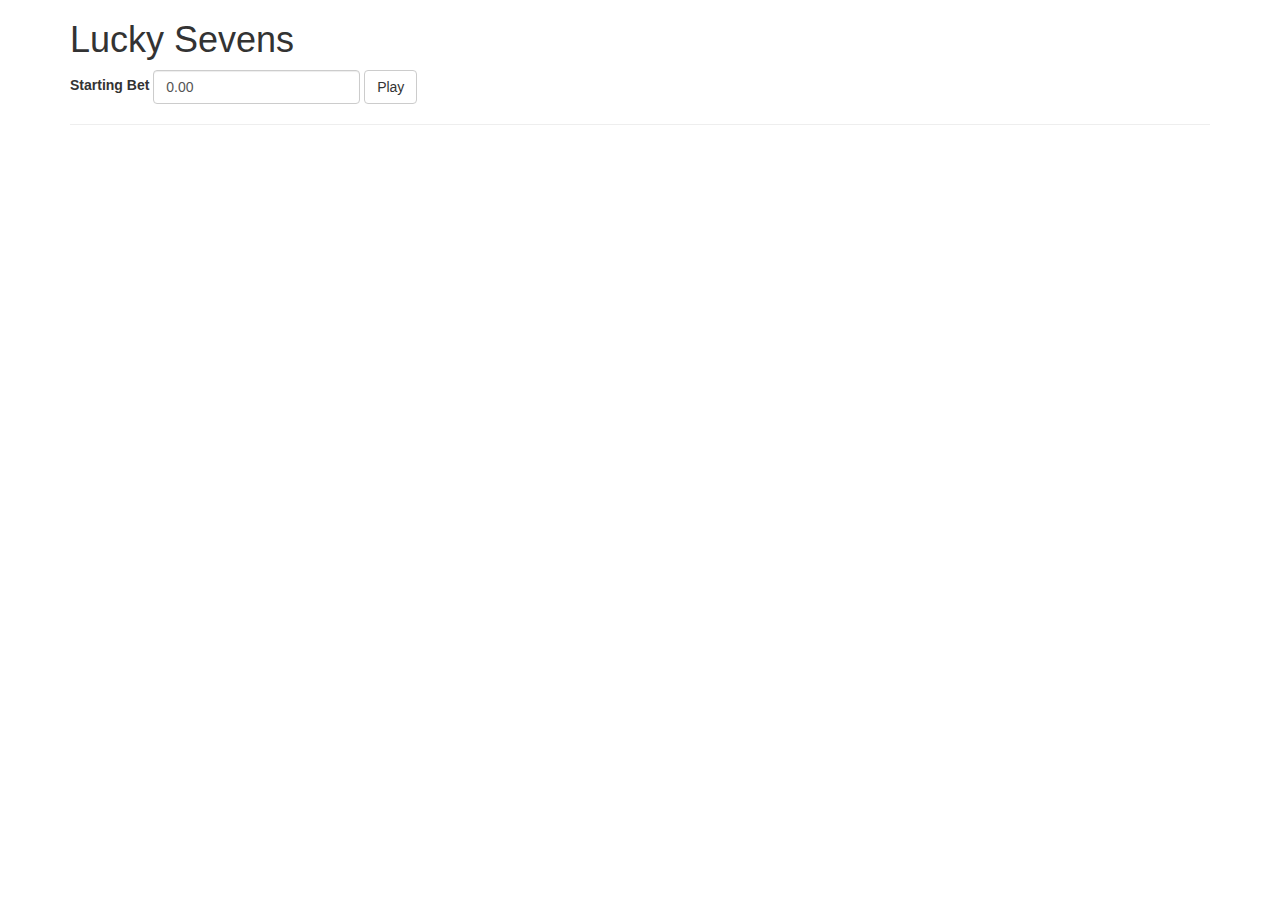
<file: Lucky Sevens/index.html>
<!DOCTYPE html>
<html>
<head>
    <script type="text/JavaScript" src="luckySevens.js"></script>
    <link href="https://maxcdn.bootstrapcdn.com/bootstrap/3.3.7/css/bootstrap.min.css"
        rel="stylesheet" type="text/css" />
</head>
<body>
    <div class="container">
        <h1>Lucky Sevens</h1>
            <form name="luckySevens" onsubmit="return validateItems();" 
            onreset="resetForm();" class="form-inline">
                <div class="form-group">
                    <label for="num1">Starting Bet</label>
                    <input type="number" class="form-control" id = "num1"  value="0.00" />
                </div>
                <button type="submit" id="submitButton" class="btn btn-default">Play</button>
            </form>
    <hr>
    </div>
    <table id="results" class="table table-striped" style="display:none;">
        <thead>
            <h2 id = "result"></h2>
        </thead>
        <tbody>
            <tr>
                <td>Starting Bet</td>
                <td><span id="startBet"></span></td>
            </tr>
            <tr>
                <td>Total Rolls Before Going Broke</td>
                <td><span id="totalRolls"></span></td>
            </tr>
            <tr>
                <td>Highest Amount Won</td>
                <td><span id="highest"></span></td>
            </tr>
            <tr>
                <td>Roll Count at Highest Amount Won</td>
                <td><span id="rollAtHighest"></span></td>
            </tr>
        </tbody>
    </table>

</body>
</html>
</file>
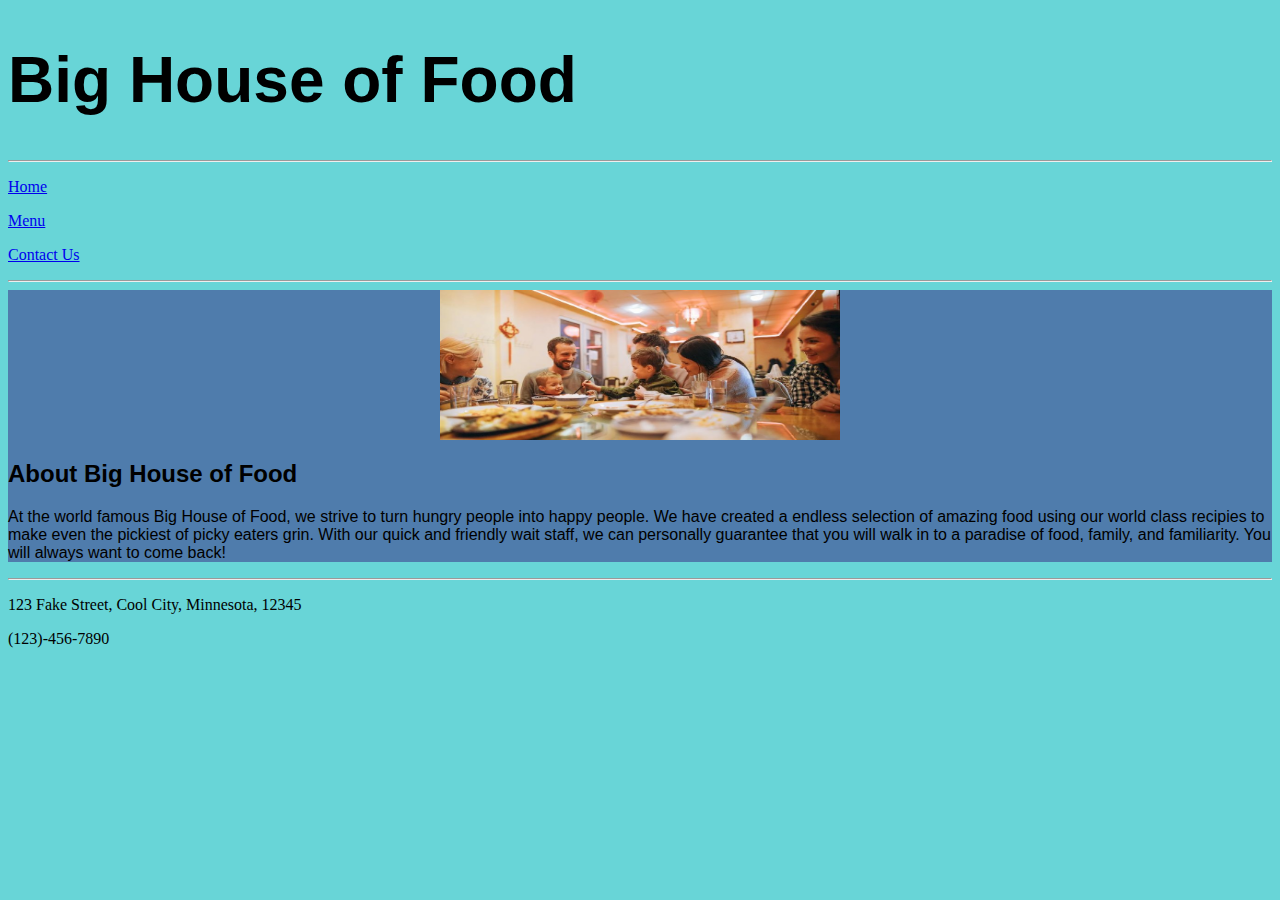
<file: Restaurant p1/index.html>
<!DOCTYPE html> 
<!--
  Name: Brett Schrimpf
    Date Created: 1/15
    Most recent revision:
-->
<html lang="en"> 
    <head> 
        <title>Big House of Food!</title>
        <link href="restaurantStyles.css" rel="stylesheet" type="text/css"/>
        <style>
            section{
                font-family:Arial, Helvetica, sans-serif;
                background-color: #4f7cac;
            }
        </style>	
    </head> 
    
    <body>
        <header>
            <h1>Big House of Food</h1>
        </header>

        <nav>
            <hr>
            <p><a href = "index.html">Home</a></p>
            <p><a href = "menu.html">Menu</a></p>
            <p><a href = "contacts.html">Contact Us</a></p>
            <hr>
        </nav>
        <section>

        <img src="family eating.png" alt="A family eating at our restaurant" width = "400" height = "150" style="display: block; margin-left:auto; margin-right: auto;"/>
        
            <h2>About Big House of Food</h2>
            <p>At the world famous Big House of Food, we strive to turn hungry people into happy people.
                We have created a endless selection of amazing food using our world class recipies to make even the pickiest of picky eaters grin.
                With our quick and friendly wait staff, we can personally guarantee that you will walk in to a paradise of food, family, and familiarity.
                You will always want to come back!
            </p>
        </section>
        <footer>
            <hr>
            <p>123 Fake Street, Cool City, Minnesota, 12345</p>
            <p>(123)-456-7890</p>
        </footer>
    </body> 
</html
</file>
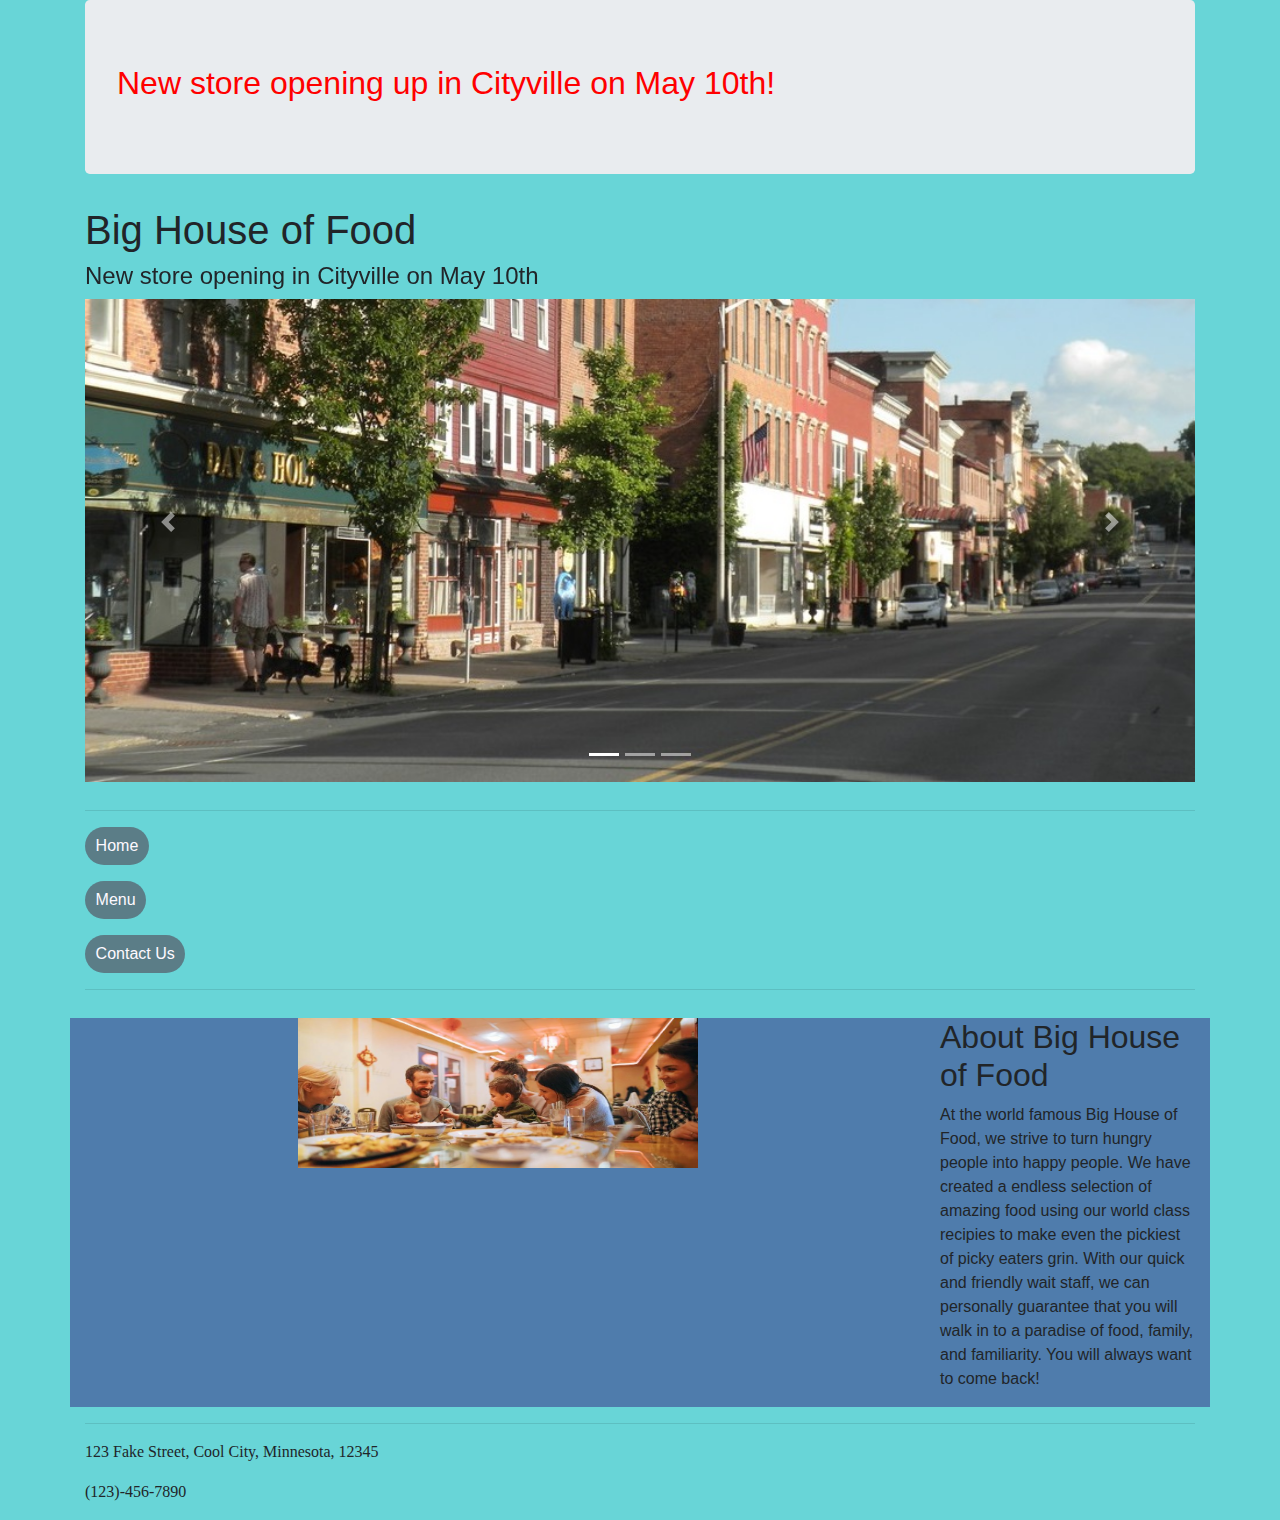
<file: Restaurant p3/index.html>
<!DOCTYPE html> 
<!--
  Name: Brett Schrimpf
    Date Created: 1/15
    Most recent revision:
-->
<html lang="en"> 
    <head> 
        <title>Big House of Food!</title>
        
        <link rel="stylesheet" href="https://stackpath.bootstrapcdn.com/bootstrap/4.1.3/css/bootstrap.min.css" integrity="sha384-MCw98/SFnGE8fJT3GXwEOngsV7Zt27NXFoaoApmYm81iuXoPkFOJwJ8ERdknLPMO" crossorigin="anonymous"> 
        <link rel="stylesheet" href="https://maxcdn.bootstrapcdn.com/bootstrap/4.4.1/css/bootstrap.min.css">
        <link rel="stylesheet" href="https://use.fontawesome.com/releases/v5.7.0/css/all.css" integrity="sha384-lZN37f5QGtY3VHgisS14W3ExzMWZxybE1SJSEsQp9S+oqd12jhcu+A56Ebc1zFSJ" crossorigin="anonymous">
        <script src="https://ajax.googleapis.com/ajax/libs/jquery/3.4.1/jquery.min.js"></script>
        <script src="https://cdnjs.cloudflare.com/ajax/libs/popper.js/1.16.0/umd/popper.min.js"></script>
        <script src="https://maxcdn.bootstrapcdn.com/bootstrap/4.4.1/js/bootstrap.min.js"></script>
        
        <link href="restaurantStyles.css" rel="stylesheet" type="text/css"/>
        <noscript>
          <style type="text/css">
                .pagecontainer {display:none;}
                
            </style>
            <div class="noscriptmsg">
              You don't have javascript enabled. For best results, please enable javaScript!
            </div>
        </noscript>
        <style>
            section{
                font-family:Arial, Helvetica, sans-serif;
                background-color: #4f7cac;
            }
            nav {
                padding-top: 12px;
                padding-bottom: 12px;
            }    
            
            nav .btn {
                background-color: #5b7d87;
                color: #fef9ff; 
            }
            
            nav .btn:hover {
                font-weight: bold;
            } 
            #news {
                color: red;
            }   
            .carousel-inner img {
              width: 100%;
              margin: auto;
            }
        </style>	
    </head> 
    
    <body>
      
        <div class="container">
            <div class= "jumbotron"  id = "news">
              
              <h2>New store opening up in Cityville on May 10th!</h2>
              
              </div>
            
        <header>
            <h1>Big House of Food</h1>
            
        </header>
        <div id="demo" class="carousel slide" data-ride="carousel">

            <!-- Indicators -->
            <ul class="carousel-indicators">
              <li data-target="#demo" data-slide-to="0" class="active"></li>
              <li data-target="#demo" data-slide-to="1"></li>
              <li data-target="#demo" data-slide-to="2"></li>
            </ul>
          
            <!-- The slideshow -->
            <div class="carousel-inner">
              <div class="carousel-item active">
                <h4>New store opening in Cityville on May 10th</h4>
                <img src = "town.jpg" alt = "New city opening up in Cityville">
              </div>
              <div class="carousel-item">
                <h4>New seasonal menu, special options for this month</h4>
                <img src = "Menu.jpg" alt = "New seasonal menu">
              </div>
              <div class="carousel-item">
                <h4>The Drink of the Month is the SG Special Brew!</h4>
                <img src = "drink.jpg" alt = "Drink of the Month">
              </div>
            </div>
          
            <!-- Left and right controls -->
            <a class="carousel-control-prev" href="#demo" data-slide="prev">
              <span class="carousel-control-prev-icon"></span>
            </a>
            <a class="carousel-control-next" href="#demo" data-slide="next">
              <span class="carousel-control-next-icon"></span>
            </a>
          
          </div>
        <nav>
            <hr>
            <p><a class="btn badge-pill"  href = "index.html">Home<i class="fas fa-home"></i></a></p>
            <p><a class="btn badge-pill" href = "menu.html">Menu</a></p>
            <p><a class="btn badge-pill" href = "contacts.html">Contact Us</a></p>
            <hr>
        </nav>
        <section class = "row">

        <img src="family eating.png" alt="A family eating at our restaurant" width = "400" height = "150" style="display: block; margin-left:auto; margin-right: auto;"/>
          <div class="col-lg-3 col-md">
              <h2>About Big House of Food</h2>
              <p>At the world famous Big House of Food, we strive to turn hungry people into happy people.
                  We have created a endless selection of amazing food using our world class recipies to make even the pickiest of picky eaters grin.
                  With our quick and friendly wait staff, we can personally guarantee that you will walk in to a paradise of food, family, and familiarity.
                  You will always want to come back!
              </p>
          </div>
        </section>
        <footer>
            <hr>
            <p>123 Fake Street, Cool City, Minnesota, 12345</p>
            <p>(123)-456-7890</p>
        </footer>
    </div>
    
    </body> 
</html
</file>
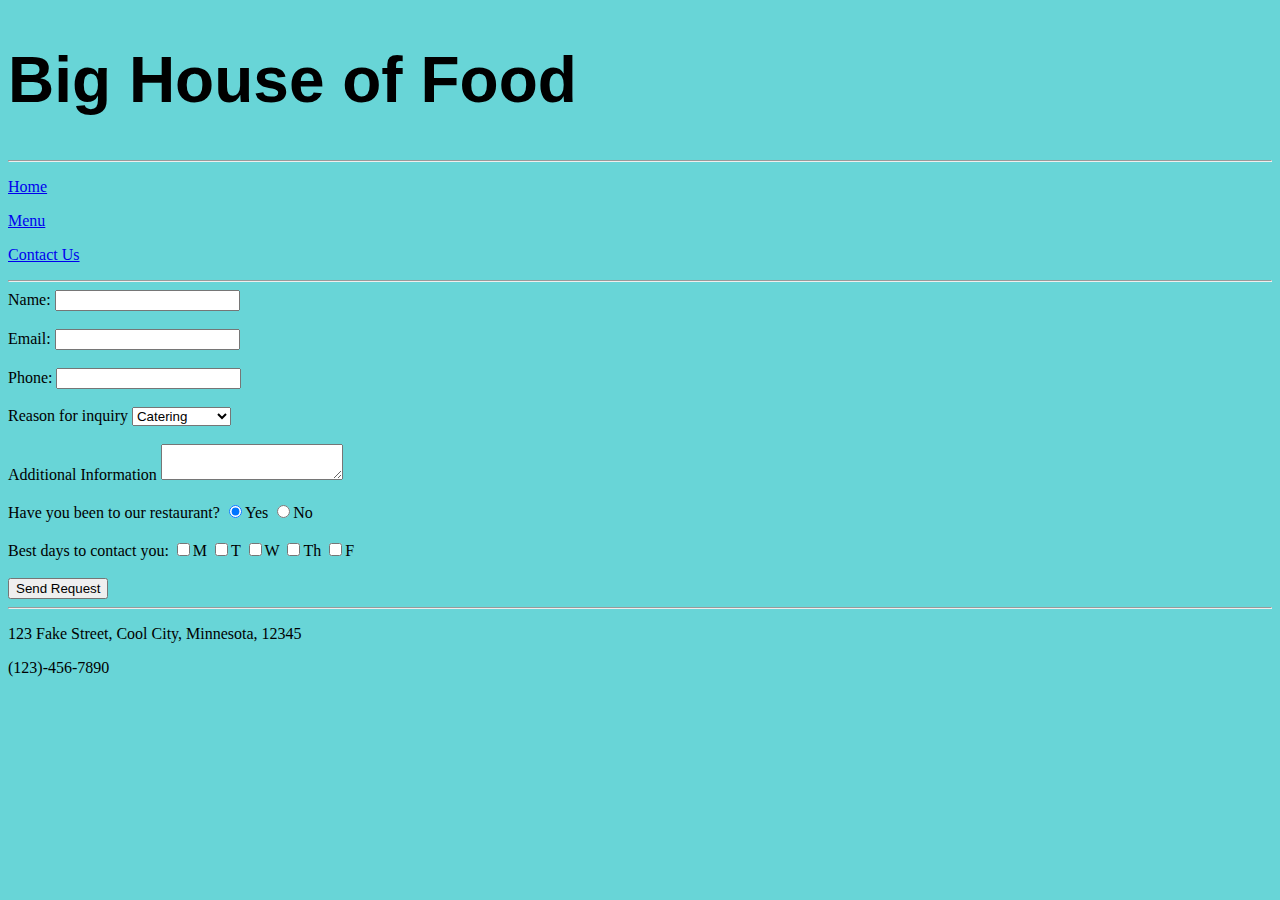
<file: Restaurant p1/contacts.html>
<!DOCTYPE html> 
<!--
  Name: Brett Schrimpf
    Date Created: 1/15
    Most recent revision:
-->
<html lang="en"> 
    <head> 
        <title>Big House of Food!</title>	
        <link href="restaurantStyles.css" rel="stylesheet" type="text/css"/>
        <style>
            form {
                font-family: Cambria, Cochin, Georgia, Times, 'Times New Roman', serif;
            }
        </style>
    </head> 
    
    <body>
        <header>
            <h1>Big House of Food</h1>
        </header>

        <nav>
        <hr>
            <p><a href = "index.html">Home</a></p>
            <p><a href = "menu.html">Menu</a></p>
            <p><a href = "contacts.html">Contact Us</a></p>
            <hr>
        </nav>

        <form action = "submit.html" method = "POST">

            <label for="name">Name:</label>
            <input type="text" id="name" name="name"> <br /><br />
            <label for="email">Email:</label>
            <input type="text" id="email" name="email"> <br /><br />
            <label for="phone">Phone:</label>
            <input type="text" id="phone" name="phone"> <br /><br />

            <label for="contact">Reason for inquiry</label>
            <select id="contact" name="contact">
                <option value="default" selected>Catering</option>
                <option value="private pary">Private Party</option>
                <option value="feedback">Feedback</option>
                <option value="other">Other</option>
            </select>
            <br />
            <br />

            <label for="info">Additional Information</label>
            <textarea id="info" name="info"></textarea><br/><br/>

            Have you been to our restaurant?

            <input type="radio" name="answer" value="YES" checked />Yes
            <input type="radio" name="answer" value="NO" />No<br /> <br/>

            Best days to contact you: 

            <input type="checkbox" name="myChoices" value="monday"/>M
            <input type="checkbox" name="myChoices" value="tuesday"/>T
            <input type="checkbox" name="myChoices" value="wednesday" />W
            <input type="checkbox" name="myChoices" value="thursday"/>Th
            <input type="checkbox" name="myChoices" value="friday"/>F
            <br/><br/>

            <input type="submit" name="submit" value="Send Request">

            </form>

            <footer>
                <hr>
                <p>123 Fake Street, Cool City, Minnesota, 12345</p>
                <p>(123)-456-7890</p>
            </footer>
    </body> 
</html
</file>
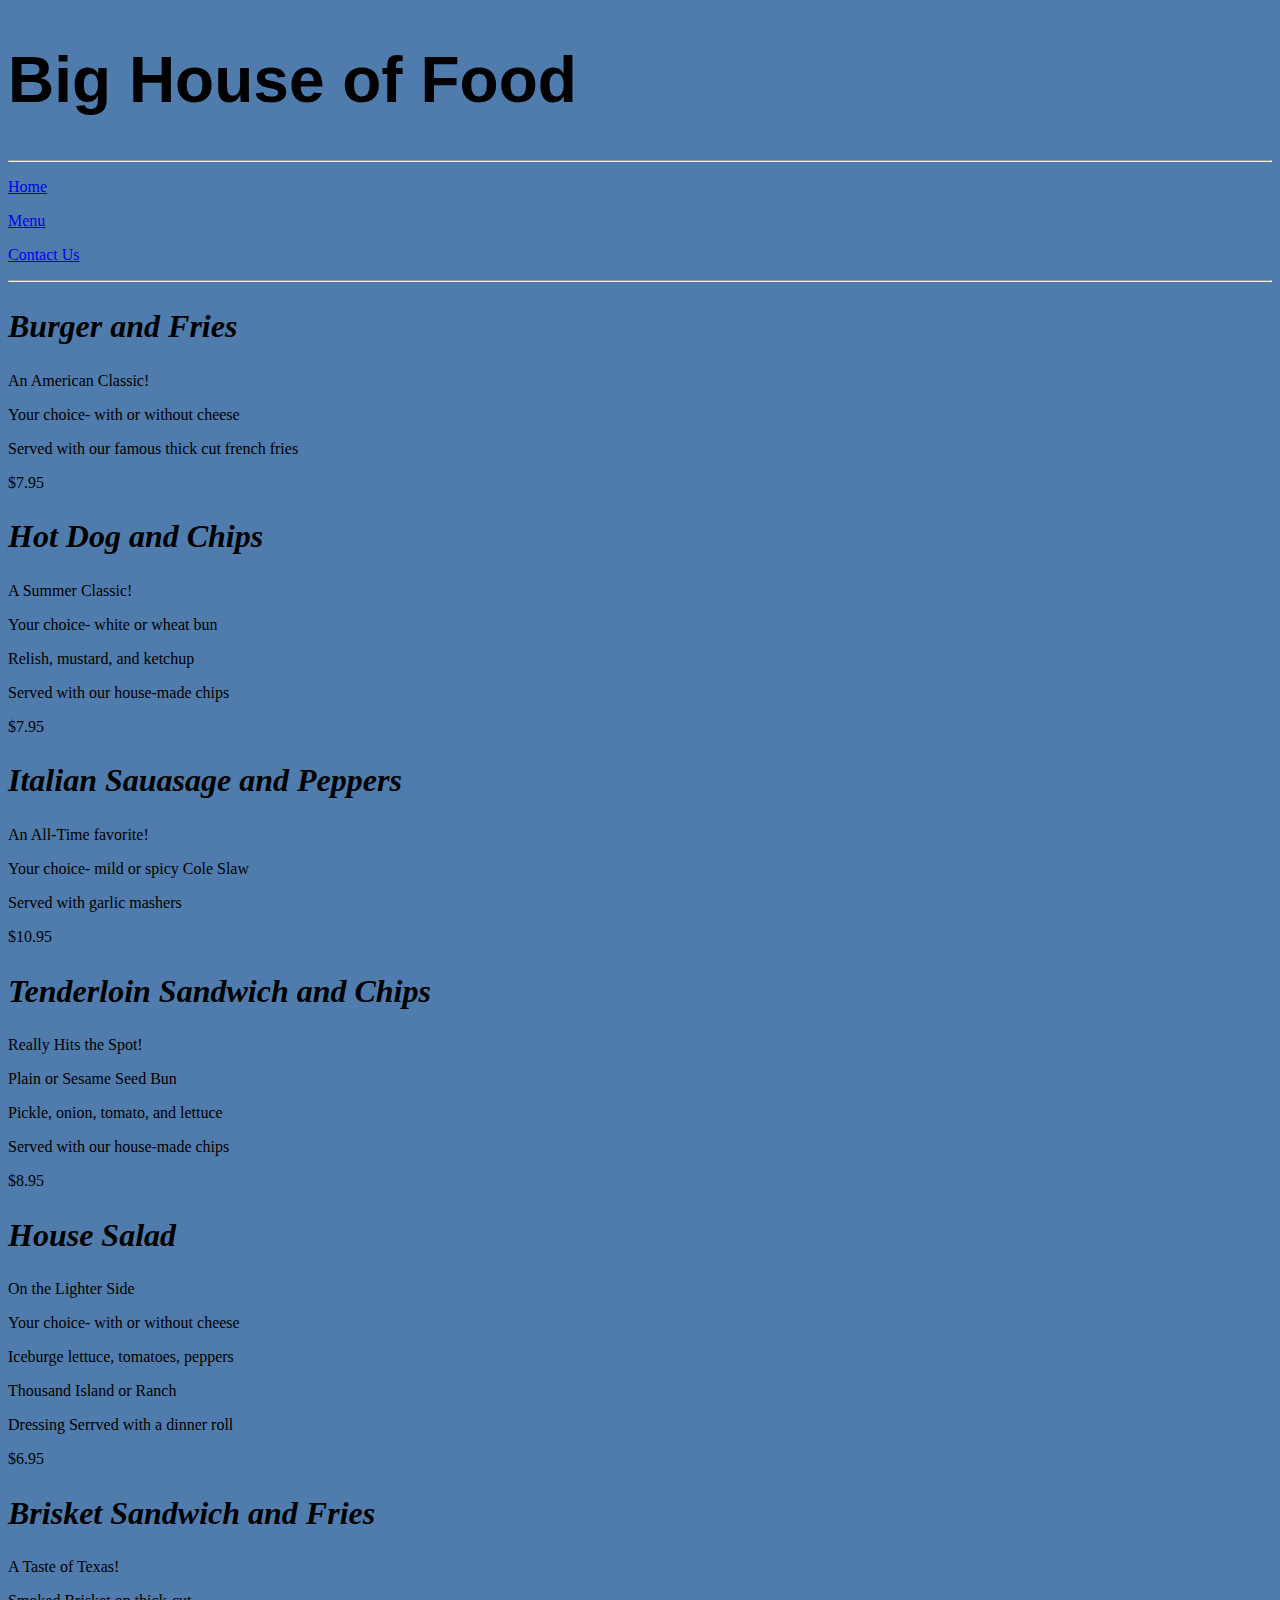
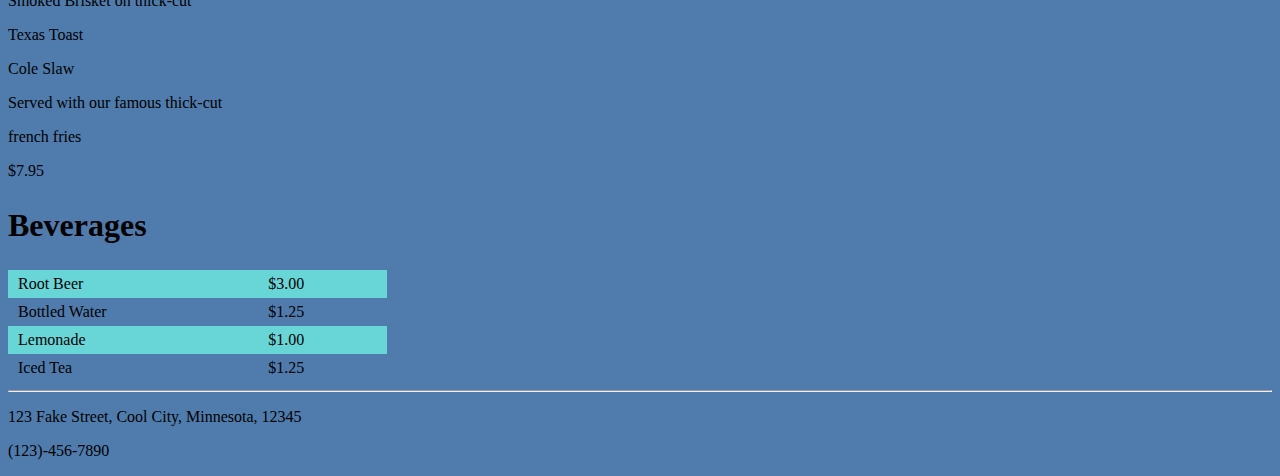
<file: Restaurant p1/Menu.html>
<!DOCTYPE html> 
<!--
     Name: Brett Schrimpf
    Date Created: 1/15
    Most recent revision:
-->
<html lang="en"> 
    <head> 
        <title>Big House of Food!</title>
        <link href="restaurantStyles.css" rel="stylesheet" type="text/css"/>
        <style>
            body {
                background-color: #4f7cac;
            }
            h2 {
                font-size: 200%;
            }
            table {
                max-width: 50%;
                min-width: 30%;
                margin: left;
            }
            table, th, td {
                border-collapse: collapse;
                padding: 5px 10px;
            }
            tr:nth-child(odd){
                background-color: #68d5d7;
            }
        </style>	
    </head> 
    
    <body>
        <header>
            <h1>Big House of Food</h1>
        </header>

        <nav>
            <hr>
            <p><a href = "index.html">Home</a></p>
            <p><a href = "menu.html">Menu</a></p>
            <p><a href = "contacts.html">Contact Us</a></p>
            <hr>
        </nav>

        <section>
            <article id ="burger">
                <h2><em>Burger and Fries</em></h2>
                <p>An American Classic!</p>
                <p>Your choice- with or without cheese</p>
                <p>Served with our famous thick cut french fries</p>
                <p>$7.95</p>
            </article>

            <article id ="hot dog">
                <h2><em>Hot Dog and Chips</em></h2>
                <p>A Summer Classic!</p>
                <p>Your choice- white or wheat bun</p>
                <p>Relish, mustard, and ketchup</p>
                <p>Served with our house-made chips</p>
                <p>$7.95</p>
            </article>

            <article id ="italian sausage">
                <h2><em>Italian Sauasage and Peppers</em></h2>
                <p>An All-Time favorite!</p>
                <p>Your choice- mild or spicy Cole Slaw</p>
                <p>Served with garlic mashers</p>
                <p>$10.95</p>
            </article>

            <article id ="tenderloin sandwich">
                <h2><em>Tenderloin Sandwich and Chips</em></h2>
                <p>Really Hits the Spot!</p>
                <p>Plain or Sesame Seed Bun</p>
                <p>Pickle, onion, tomato, and lettuce</p>
                <p>Served with our house-made chips</p>
                <p>$8.95</p>
            </article>

            <article id ="salad">
                <h2><em>House Salad</em></h2>
                <p>On the Lighter Side</p>
                <p>Your choice- with or without cheese</p>
                <p>Iceburge lettuce, tomatoes, peppers</p>
                <p>Thousand Island or Ranch</p>
                <p>Dressing Serrved with a dinner roll</p>
                <p>$6.95</p>
            </article>

            <article id ="brisket">
                <h2><em>Brisket Sandwich and Fries</em></h2>
                <p>A Taste of Texas!</p>
                <p>Smoked Brisket on thick-cut</p>
                <p>Texas Toast</p>
                <p>Cole Slaw</p>
                <p>Served with our famous thick-cut</p>
                <p>french fries</p>
                <p>$7.95</p>
            </article>
        </section>

        <table>
            <h2>
                Beverages
            </h2>
            <tr>
                <td>Root Beer</td>
                <td>$3.00</td>
            </tr>
            <tr>
                <td>Bottled Water</td>
                <td>$1.25</td>
            </tr>
            <tr>
                <td>Lemonade</td>
                <td>$1.00</td>
            </tr>
            <tr>
                <td>Iced Tea</td>
                <td>$1.25</td>
            </tr>
        </table>


        <footer>
            <hr>
            <p>123 Fake Street, Cool City, Minnesota, 12345</p>
            <p>(123)-456-7890</p>
        </footer>
    </body> 
</html
</file>
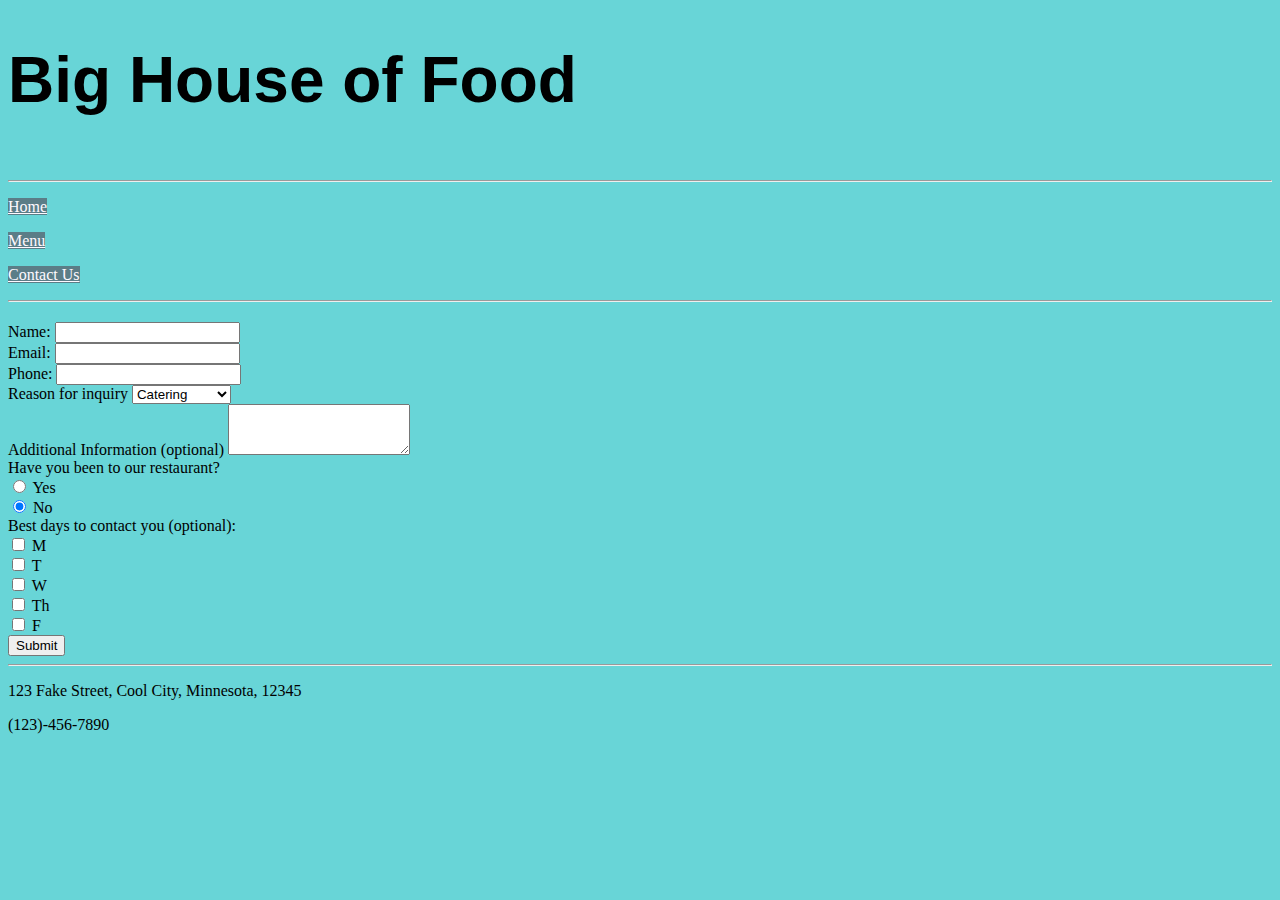
<file: Restaurant p3/contacts.html>
<!DOCTYPE html> 
<!--
  Name: Brett Schrimpf
    Date Created: 1/15
    Most recent revision:
-->
<html lang="en"> 
    <head> 
        <title>Big House of Food!</title>
        <script type="text/JavaScript" src="restaurant.js"></script>
        <link rel="stylesheet" href="https://use.fontawesome.com/releases/v5.7.0/css/all.css" integrity="sha384-lZN37f5QGtY3VHgisS14W3ExzMWZxybE1SJSEsQp9S+oqd12jhcu+A56Ebc1zFSJ" crossorigin="anonymous">
        <link rel="stylesheet" href="https://stackpath.bootstrapcdn.com/bootstrap/4.1.3/css/bootstrap.min.css" integrity="sha384-MCw98/SFnGE8fJT3GXwEOngsV7Zt27NXFoaoApmYm81iuXoPkFOJwJ8ERdknLPMO" crossorigin="anonymous"> 	
        <link href="restaurantStyles.css" rel="stylesheet" type="text/css"/>
        
        <style>
            form {
                font-family: Cambria, Cochin, Georgia, Times, 'Times New Roman', serif;
            }
            nav {
                padding-top: 12px;
                padding-bottom: 12px;
            }    
            
            nav .btn {
                background-color: #5b7d87;
                color: #fef9ff; 
            }
            
            nav .btn:hover {
                font-weight: bold;
            } 
        </style>
    </head> 
    
    <body>
        <div class="container">
        <header>
            <h1>Big House of Food</h1>
            
        </header>

        <nav>
        <hr>
        <p><a class="btn badge-pill"  href = "index.html">Home<i class="fas fa-home"></i></a></p>
            <p><a class="btn badge-pill" href = "menu.html">Menu</a class="btn badge-pill"></p>
            <p><a class="btn badge-pill" href = "contacts.html">Contact Us</a class="btn badge-pill"></p>
            <hr>
        </nav>

        <form name= "contacts" onsubmit="return validateItems();">
            <div class = "form-group">
                <label for="name">Name:</label>
                <input type="text" class="form-control" id="name" name="name"> 
            </div>
            <div class = "form-group">
                <label for="email">Email:</label>
                <input type="text" class="form-control"  id="email" name="email"> 
            </div>
            <div class = "form-group">
                <label for="phone">Phone:</label>
                <input type="text" class="form-control"  id="phone" name="phone">
            </div>
            
            <div class="form-group">
                <label for="exampleFormControlSelect1">Reason for inquiry</label>
                <select class="form-control" id="exampleFormControlSelect1">
                  <option>Catering</option>
                  <option>Private Party</option>
                  <option>Feedback</option>
                  <option>Other</option>
                </select>
              </div>
            
            <div class="form-group">
                <label for="exampleFormControlTextarea1">Additional Information (optional)</label>
                <textarea class="form-control" id="exampleFormControlTextarea1" rows="3"></textarea>
              </div>

            Have you been to our restaurant?

            <div class="form-check">
                <input class="form-check-input" type="radio" name="exampleRadios" id="exampleRadios1" value="option1" checked>
                <label class="form-check-label" for="exampleRadios1">
                  Yes
                </label>
              </div>
              <div class="form-check">
                <input class="form-check-input" type="radio" name="exampleRadios" id="exampleRadios2" value="option2" checked>
                <label class="form-check-label" for="exampleRadios2">
                  No
                </label>
              </div>
            
            Best days to contact you (optional): 

            <div class="form-check">
                <input class="form-check-input" type="checkbox" value="" id="defaultCheck1">
                <label class="form-check-label" for="defaultCheck1">
                  M
                </label>
              </div>
              <div class="form-check">
                <input class="form-check-input" type="checkbox" value="" id="defaultCheck2">
                <label class="form-check-label" for="defaultCheck2">
                  T
                </label>
              </div>
              <div class="form-check">
                <input class="form-check-input" type="checkbox" value="" id="defaultCheck3">
                <label class="form-check-label" for="defaultCheck3">
                  W
                </label>
              </div>
              <div class="form-check">
                <input class="form-check-input" type="checkbox" value="" id="defaultCheck4">
                <label class="form-check-label" for="defaultCheck4">
                  Th
                </label>
              </div>
              <div class="form-check">
                <input class="form-check-input" type="checkbox" value="" id="defaultCheck5">
                <label class="form-check-label" for="defaultCheck5">
                  F
                </label>
              </div>

            <button type="submit" value ="Submit" id="submitButton" class="btn btn-default">Submit</button>
            </form>
            <footer>
                <hr>
                <p>123 Fake Street, Cool City, Minnesota, 12345</p>
                <p>(123)-456-7890</p>
            </footer>
            </div>
    </body> 
</html
</file>
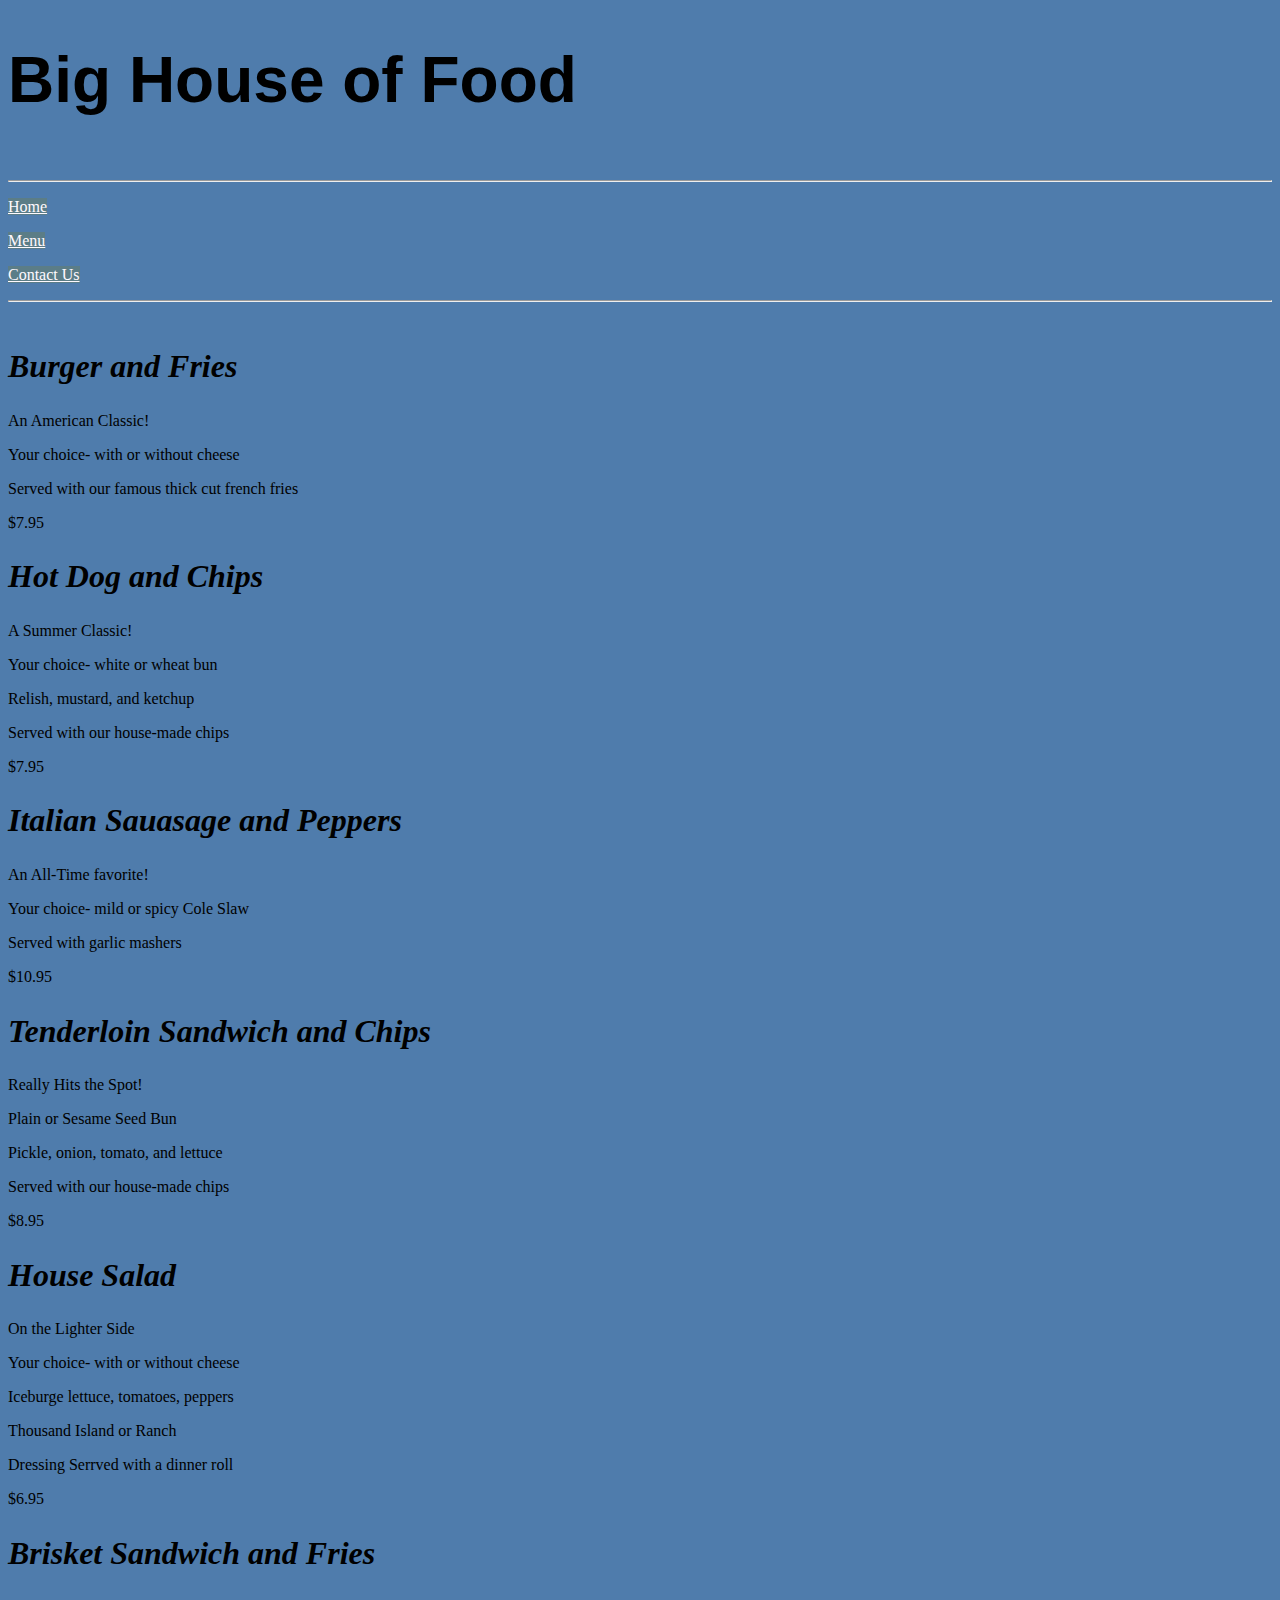
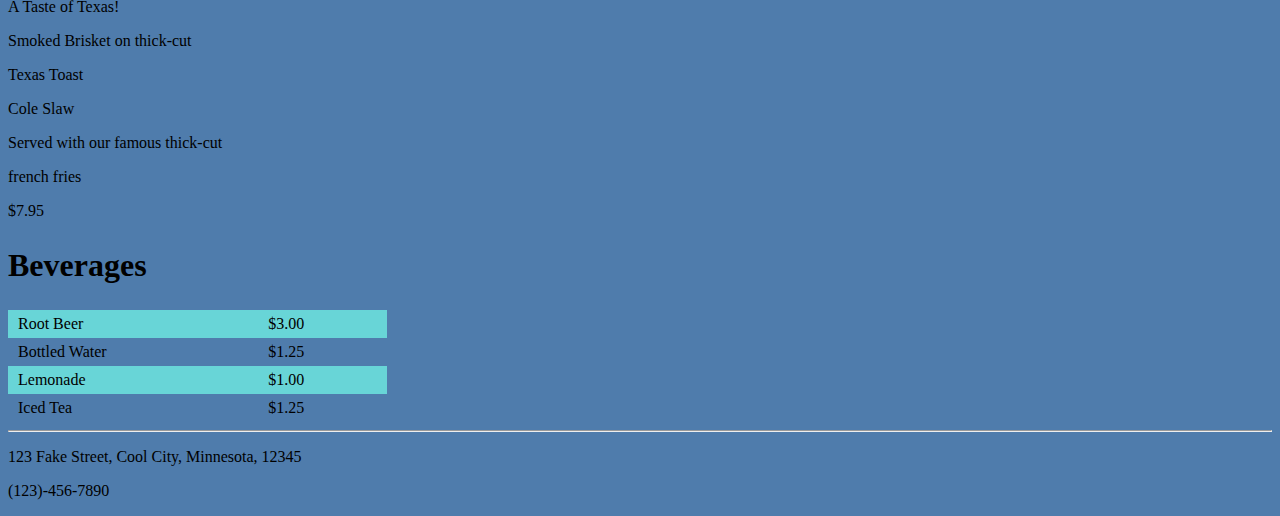
<file: Restaurant p3/Menu.html>
<!DOCTYPE html> 
<!--
     Name: Brett Schrimpf
    Date Created: 1/15
    Most recent revision:
-->
<html lang="en"> 
    <head> 
        <title>Big House of Food!</title>
        <link rel="stylesheet" href="https://use.fontawesome.com/releases/v5.7.0/css/all.css" integrity="sha384-lZN37f5QGtY3VHgisS14W3ExzMWZxybE1SJSEsQp9S+oqd12jhcu+A56Ebc1zFSJ" crossorigin="anonymous">
        <link rel="stylesheet" href="https://stackpath.bootstrapcdn.com/bootstrap/4.1.3/css/bootstrap.min.css" integrity="sha384-MCw98/SFnGE8fJT3GXwEOngsV7Zt27NXFoaoApmYm81iuXoPkFOJwJ8ERdknLPMO" crossorigin="anonymous"> 
        <link href="restaurantStyles.css" rel="stylesheet" type="text/css"/>
        <style>
            body {
                background-color: #4f7cac;
            }
            h2 {
                font-size: 200%;
            }
            table {
                max-width: 50%;
                min-width: 30%;
                margin: left;
            }
            table, th, td {
                border-collapse: collapse;
                padding: 5px 10px;
            }
            tr:nth-child(odd){
                background-color: #68d5d7;
            }
            nav {
                padding-top: 12px;
                padding-bottom: 12px;
            }    
            
            nav .btn {
                background-color: #5b7d87;
                color: #fef9ff; 
            }
            
            nav .btn:hover {
                font-weight: bold;
            }   
        </style>	
    </head> 
    
    <body>
        <div class="container">
        <header>
            <h1>Big House of Food</h1>
        </header>

        <nav>
            <hr>
            <p><a class="btn badge-pill"  href = "index.html">Home<i class="fas fa-home"></i></a></p>
            <p><a class="btn badge-pill" href = "menu.html">Menu</a class="btn badge-pill"></p>
            <p><a class="btn badge-pill" href = "contacts.html">Contact Us</a class="btn badge-pill"></p>
            <hr>
        </nav>

        <section class = "row">
            <article class="col-lg-4 col-md" id ="burger">
                <h2><em>Burger and Fries</em></h2>
                <p>An American Classic!</p>
                <p>Your choice- with or without cheese</p>
                <p>Served with our famous thick cut french fries</p>
                <p>$7.95</p>
            </article>

            <article class="col-lg-4 col-md" id ="hot dog">
                <h2><em>Hot Dog and Chips</em></h2>
                <p>A Summer Classic!</p>
                <p>Your choice- white or wheat bun</p>
                <p>Relish, mustard, and ketchup</p>
                <p>Served with our house-made chips</p>
                <p>$7.95</p>
            </article>

            <article  class="col-lg-4 col-md" id ="italian sausage">
                <h2><em>Italian Sauasage and Peppers</em></h2>
                <p>An All-Time favorite!</p>
                <p>Your choice- mild or spicy Cole Slaw</p>
                <p>Served with garlic mashers</p>
                <p>$10.95</p>
            </article>
        </section>
        <section class = "row">
            <article  class="col-lg-4 col-md" id ="tenderloin sandwich">
                <h2><em>Tenderloin Sandwich and Chips</em></h2>
                <p>Really Hits the Spot!</p>
                <p>Plain or Sesame Seed Bun</p>
                <p>Pickle, onion, tomato, and lettuce</p>
                <p>Served with our house-made chips</p>
                <p>$8.95</p>
            </article>

            <article  class="col-lg-4 col-md" id ="salad">
                <h2><em>House Salad</em></h2>
                <p>On the Lighter Side</p>
                <p>Your choice- with or without cheese</p>
                <p>Iceburge lettuce, tomatoes, peppers</p>
                <p>Thousand Island or Ranch</p>
                <p>Dressing Serrved with a dinner roll</p>
                <p>$6.95</p>
            </article>

            <article  class="col-lg-4 col-md" id ="brisket">
                <h2><em>Brisket Sandwich and Fries</em></h2>
                <p>A Taste of Texas!</p>
                <p>Smoked Brisket on thick-cut</p>
                <p>Texas Toast</p>
                <p>Cole Slaw</p>
                <p>Served with our famous thick-cut</p>
                <p>french fries</p>
                <p>$7.95</p>
            </article>
        </section>

        <table>
            <h2>
                Beverages
            </h2>
            <tr>
                <td>Root Beer</td>
                <td>$3.00</td>
            </tr>
            <tr>
                <td>Bottled Water</td>
                <td>$1.25</td>
            </tr>
            <tr>
                <td>Lemonade</td>
                <td>$1.00</td>
            </tr>
            <tr>
                <td>Iced Tea</td>
                <td>$1.25</td>
            </tr>
        </table>


        <footer>
            <hr>
            <p>123 Fake Street, Cool City, Minnesota, 12345</p>
            <p>(123)-456-7890</p>
        </footer>
        </div>
    </body> 
</html
</file>
<file: Restaurant p1/restaurantStyles.css>
/*
Creator: Brett Schrimppf
Date :1/18
Last revision:
 */
 body {
     background-color:  #68d5d7;
 }
header {
    font-family: Impact, Haettenschweiler, 'Arial Narrow Bold', sans-serif;
    font-size: 200%;    
}
footer{
    font-family: Georgia, 'Times New Roman', Times, serif;
}
nav a:visited {
    color: #3c474b; 
}
nav a:hover {
    font-weight: bold;
}
nav a:active {
    text-decoration: none;
}
</file>
<file: Restaurant p3/restaurantStyles.css>
/*
Creator: Brett Schrimppf
Date :1/18
Last revision:
 */
 body {
     background-color:  #68d5d7;
 }
header {
    font-family: Impact, Haettenschweiler, 'Arial Narrow Bold', sans-serif;
    font-size: 200%;    
}
footer{
    font-family: Georgia, 'Times New Roman', Times, serif;
}
nav a:visited {
    color: #3c474b; 
}
nav a:hover {
    font-weight: bold;
}
nav a:active {
    text-decoration: none;
}
</file>
